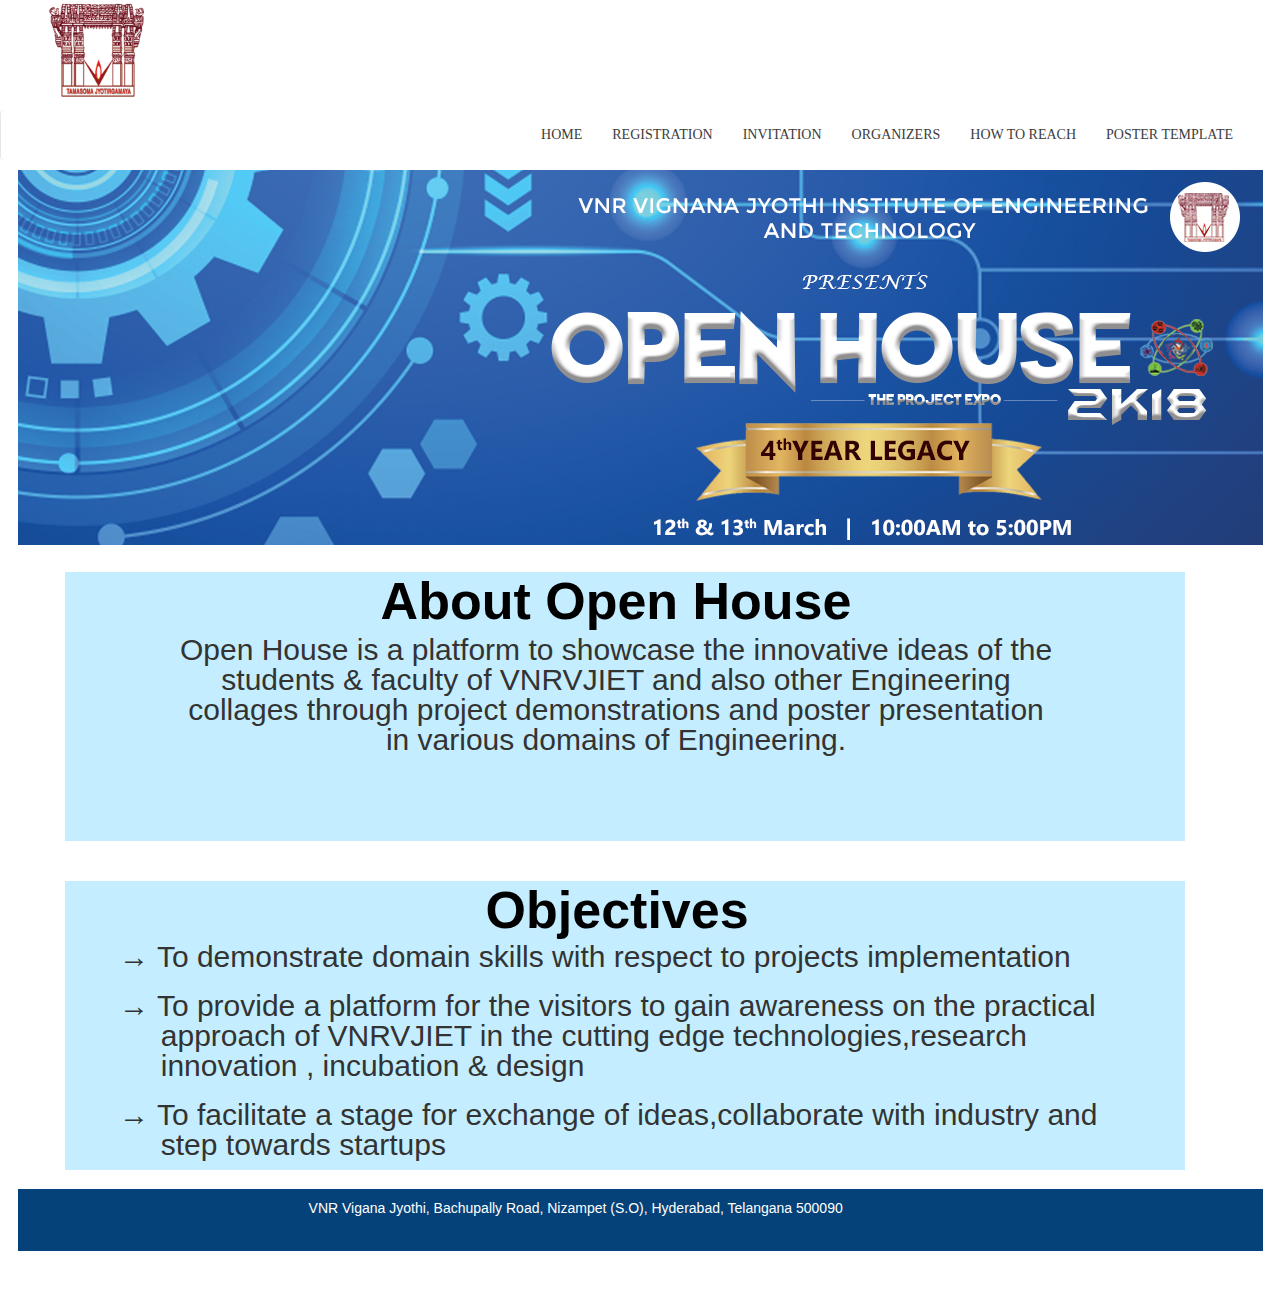
<file: index.html>
<html class="nojs html css_verticalspacer" lang="en-US">
 <head>
<link rel="shortcut icon" type="image/jpg" href="https://yt3.ggpht.com/-v4zGOBbNw4o/AAAAAAAAAAI/AAAAAAAAAAA/J-2mLqN9KRc/s288-mo-c-c0xffffffff-rj-k-no/photo.jpg"/>
  <meta http-equiv="Content-type" content="text/html;charset=UTF-8"/>
  <meta name="generator" content="2017.0.0.363"/>
  <meta name="viewport" content="width=device-width, initial-scale=1.0"/>

<link rel="stylesheet" href="https://maxcdn.bootstrapcdn.com/bootstrap/3.3.7/css/bootstrap.min.css">
  <script src="https://ajax.googleapis.com/ajax/libs/jquery/3.3.1/jquery.min.js"></script>
  <script src="https://maxcdn.bootstrapcdn.com/bootstrap/3.3.7/js/bootstrap.min.js"></script>

<script type="text/javascript">
document.documentElement.className = document.documentElement.className.replace(/\bnojs\b/g, 'js');

if(typeof Muse == "undefined") window.Muse = {}; window.Muse.assets = {"required":["script.js", "style.css"], "outOfDate":[]};
function load_home() {
     document.getElementById("u217-18").innerHTML='<object type="text/html" data="organizers.html" ></object>';
}

</script>


  <title>Open House 2k18</title>
  <!-- CSS -->
  <link rel="stylesheet" type="text/css" href="style.css"/>
  <link rel="stylesheet" type="text/css" href="style.css"/>
  <link rel="stylesheet" type="text/css" href="style.css" id="pagesheet"/>
  <script type="text/javascript">
   var __adobewebfontsappname__ = "muse";
</script>
  <!-- JS includes -->
  <script type="text/javascript">
   document.write('\x3Cscript src="' + (document.location.protocol == 'https:' ? 'https:' : 'http:') + '//webfonts.creativecloud.com/roboto:n4,n7:default.js" type="text/javascript">\x3C/script>');
</script>
   </head>
 <body>	
      <img class="block" id="u860_img" src="VNRVJIETLogo.png"   width="100" height="100" padding ="10"/>
    
<nav class = "navbar  navbar-default" style="margin-top:10px;background-color: white; border-top: 0px;border-bottom: 0px;border-right: 17px solid white;">
<div class ="container-fluid">
<button type="button" class="navbar-toggle" data-toggle="collapse" data-target="#myNavbar">
        <span class="icon-bar"></span>
        <span class="icon-bar"></span>
        <span class="icon-bar"></span>                        
      </button>
<div class="collapse navbar-collapse" id="myNavbar">
      <ul class="nav navbar-nav navbar-right">
        <li><a href="#u217-18" style="font-family:roboto;color:#3C3C3C;">HOME</a></li>
	<li><a href="https://docs.google.com/forms/d/e/1FAIpQLSfziS0uWjTE-EEp5O4VNm7YYk15ieN_k4gGd1C8OknCwq2jxg/viewform" style="font-family:roboto;color:#3C3C3C;">REGISTRATION</a></li>
	<li><a href="Invitation.pdf" target="_blank" style="font-family:roboto;color:#3C3C3C;">INVITATION</a></li>
	<li><a  href="organizers.html" onclick="load_home()" style="font-family:roboto;color:#3C3C3C;">ORGANIZERS</a></li>
	<li><a href="howtoreach.html" target="_blank" style="font-family:roboto;color:#3C3C3C;">HOW TO REACH</a></li>
	<li><a href="https://drive.google.com/file/d/0B8eO_bk8Hn0OamdKSTBiNTJaSnVkcFZ2S3FtN3l4Z2RSVU1V/view" style="font-family:roboto;color:#3C3C3C;" target="_blank">POSTER TEMPLATE</a></li>
	</ul>
</div>
</div>
</nav>


  <div class="clearfix borderbox" id="page">
   <div class="position_content" id="page_position_content">
  <div class="clip_frame grpelem" id="u698">
      <img class="block" id="u698_img" src="image.jpeg" alt="" width="400" height="400" class="img-fluid" alt="Responsive image" style="height:auto;max-width:100%"/>
     </div>
    </div>
    <div class="clearfix colelem" class="row" id="pu753"><!-- group -->
<br/><br/></br>
     <div class="grpelem" id="u753"><!-- simple frame --></div>
     <div class="row" id="u214"><!-- group -->
      <ul>
        <li>
        <div class="clearfix grpelem" id="u217-18">
       <p id="u217-2">About Open House</p>
       <p id="u217-6">&nbsp;</p>
       <p id="u217-8">Open House is a platform to showcase the innovative ideas of the students &amp faculty of VNRVJIET and also other Engineering collages through project demonstrations and poster presentation in various domains of Engineering.</p>

      </div>
     </div>
       </li>

    <div class="row" id="u225"><!-- group -->
      <div class="clearfix grpelem" id="u220-16"><!-- content -->
        <li>
       <p id="u220-2">Objectives</p>
       <p id="u220-3">&nbsp;</p>
        <li id="u220-5">&#8594 To demonstrate domain skills with respect to projects implementation</li>
       <p id="u220-7">&nbsp;</p>

        <li id="u220-9">&#8594 To provide a platform for the visitors to gain awareness on the practical &nbsp;&nbsp;&nbsp;&nbsp;&nbsp;approach of VNRVJIET in the cutting edge technologies,research &nbsp;&nbsp;&nbsp;&nbsp;&nbsp;innovation , incubation &amp design</li>

       <p id="u220-11">&nbsp;</p>

        <li id="u220-13">&#8594 To facilitate a stage for exchange of ideas,collaborate with industry and &nbsp;&nbsp;&nbsp;&nbsp;&nbsp;step towards startups</li>

      </div>
     </div>
    </div>
&nbsp;&nbsp;&nbsp;&nbsp;&nbsp;&nbsp;
    <div class="verticalspacer" data-offset-top="1007" data-content-above-spacer="1007" data-content-below-spacer="59"></div>
    <div class="clearfix colelem" id="pu604"><!-- group -->
     <div class="grpelem" id="u604"><!-- simple frame --></div>
     <div class="clearfix grpelem" id="u146-4"><!-- content -->
      <p> VNR Vigana Jyothi, Bachupally Road, Nizampet (S.O), Hyderabad, Telangana 500090</p>
     </div>
    </div>
   </div>
  </div>
  <!-- Other scripts -->
  <script type="text/javascript">

window.Muse.assets.check=function(d){if(!window.Muse.assets.checked){window.Muse.assets.checked=!0;var b={},c=function(a,b){if(window.getComputedStyle){var c=window.getComputedStyle(a,null);return c&&c.getPropertyValue(b)||c&&c[b]||""}if(document.documentElement.currentStyle)return(c=a.currentStyle)&&c[b]||a.style&&a.style[b]||"";return""},a=function(a){if(a.match(/^rgb/))return a=a.replace(/\s+/g,"").match(/([\d\,]+)/gi)[0].split(","),(parseInt(a[0])<<16)+(parseInt(a[1])<<8)+parseInt(a[2]);if(a.match(/^\#/))return parseInt(a.substr(1),
16);return 0},g=function(g){for(var f=document.getElementsByTagName("link"),h=0;h<f.length;h++)if("text/css"==f[h].type){var i=(f[h].href||"").match(/\/?css\/([\w\-]+\.css)\?crc=(\d+)/);if(!i||!i[1]||!i[2])break;b[i[1]]=i[2]}f=document.createElement("div");f.className="version";f.style.cssText="display:none; width:1px; height:1px;";document.getElementsByTagName("body")[0].appendChild(f);for(h=0;h<Muse.assets.required.length;){var i=Muse.assets.required[h],l=i.match(/([\w\-\.]+)\.(\w+)$/),k=l&&l[1]?
l[1]:null,l=l&&l[2]?l[2]:null;switch(l.toLowerCase()){case "css":k=k.replace(/\W/gi,"_").replace(/^([^a-z])/gi,"_$1");f.className+=" "+k;k=a(c(f,"color"));l=a(c(f,"backgroundColor"));k!=0||l!=0?(Muse.assets.required.splice(h,1),"undefined"!=typeof b[i]&&(k!=b[i]>>>24||l!=(b[i]&16777215))&&Muse.assets.outOfDate.push(i)):h++;f.className="version";break;case "js":h++;break;default:throw Error("Unsupported file type: "+l);}}d?d().jquery!="1.8.3"&&Muse.assets.outOfDate.push("jquery-1.8.3.min.js"):Muse.assets.required.push("jquery-1.8.3.min.js");
f.parentNode.removeChild(f);if(Muse.assets.outOfDate.length||Muse.assets.required.length)f="Some files on the server may be missing or incorrect. Clear browser cache and try again. If the problem persists please contact website author.",g&&Muse.assets.outOfDate.length&&(f+="\nOut of date: "+Muse.assets.outOfDate.join(",")),g&&Muse.assets.required.length&&(f+="\nMissing: "+Muse.assets.required.join(",")),alert(f)};location&&location.search&&location.search.match&&location.search.match(/muse_debug/gi)?setTimeout(function(){g(!0)},5E3):g()}};
var muse_init=function(){require.config({baseUrl:""});require(["jquery","museutils","whatinput","jquery.watch"],function(d){var $ = d;$(document).ready(function(){try{
window.Muse.assets.check($);/* body */
Muse.Utils.transformMarkupToFixBrowserProblemsPreInit();/* body */
Muse.Utils.prepHyperlinks(true);/* body */
Muse.Utils.fullPage('#page');/* 100% height page */
Muse.Utils.showWidgetsWhenReady();/* body */
Muse.Utils.transformMarkupToFixBrowserProblems();/* body */
}catch(b){if(b&&"function"==typeof b.notify?b.notify():Muse.Assert.fail("Error calling selector function: "+b),false)throw b;}})})};

</script>
  <!-- RequireJS script -->
  <script src="script.js" type="text/javascript" async data-main="	script.js" onload="if (requirejs) requirejs.onError = function(requireType, requireModule) { if (requireType && requireType.toString && requireType.toString().indexOf && 0 <= requireType.toString().indexOf('#scripterror')) window.Muse.assets.check(); }" onerror="window.Muse.assets.check();"></script>
   </body>
</html>
</file>
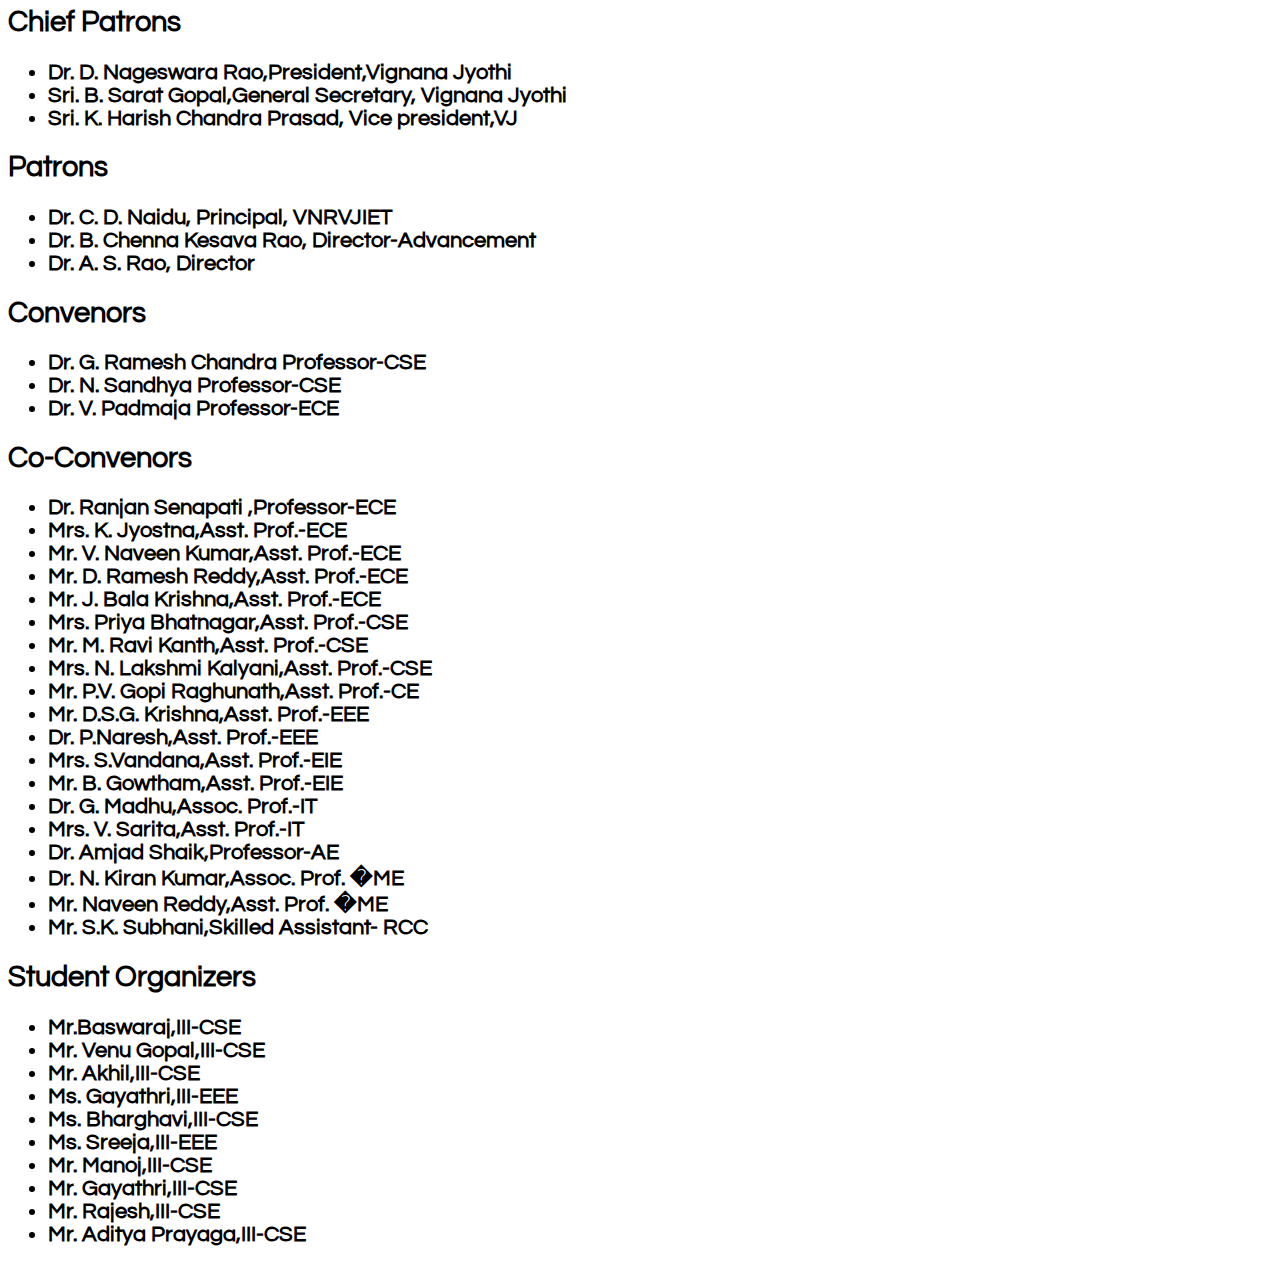
<file: organizers.html>
<html>

<head>
<title>Organizers</title>
<link href='https://fonts.googleapis.com/css?family=Questrial' rel='stylesheet'>
<style>
body {
    font-family: 'Questrial';font-size: 19px;
}
</style>
</head>
<body>
<h2>Chief Patrons</h2>
<h3><ul><li>Dr. D. Nageswara Rao,President,Vignana Jyothi</li>
<li>Sri. B. Sarat Gopal,General Secretary, Vignana Jyothi</li>
<li>Sri. K. Harish Chandra Prasad, Vice president,VJ</li></ul>
</h3>

<h2>Patrons</h2>
<h3><ul><li>Dr. C. D. Naidu, Principal, VNRVJIET</li>
<li>Dr. B. Chenna Kesava Rao, Director-Advancement</li>
<li>Dr. A. S. Rao, Director</li></ul>
</h3>
<h2 >Convenors</h2>
<h3><ul><li>Dr. G. Ramesh Chandra        Professor-CSE</li>
<li>Dr. N. Sandhya                      Professor-CSE</li>
<li>Dr. V. Padmaja                      Professor-ECE</li></ul></h2>
  
<h2>Co-Convenors</h2>

<h3><ul><li>Dr. Ranjan Senapati ,Professor-ECE</li>
<li>Mrs. K. Jyostna,Asst. Prof.-ECE</li>
<li>Mr. V. Naveen Kumar,Asst. Prof.-ECE</li>
<li>Mr. D. Ramesh Reddy,Asst. Prof.-ECE</li>
<li>Mr. J. Bala Krishna,Asst. Prof.-ECE</li>
<li>Mrs. Priya Bhatnagar,Asst. Prof.-CSE</li>
<li>Mr. M. Ravi Kanth,Asst. Prof.-CSE</li>
<li>Mrs. N. Lakshmi Kalyani,Asst. Prof.-CSE</li>
<li>Mr. P.V. Gopi Raghunath,Asst. Prof.-CE</li>
<li>Mr. D.S.G. Krishna,Asst. Prof.-EEE</li>
<li>Dr. P.Naresh,Asst. Prof.-EEE</li>
<li>Mrs. S.Vandana,Asst. Prof.-EIE</li>
<li>Mr. B. Gowtham,Asst. Prof.-EIE</li>
<li>Dr. G. Madhu,Assoc. Prof.-IT</li>
<li>Mrs. V. Sarita,Asst. Prof.-IT</li>
<li>Dr. Amjad Shaik,Professor-AE</li>
<li>Dr. N. Kiran Kumar,Assoc. Prof. �ME</li>
<li>Mr. Naveen Reddy,Asst. Prof. �ME</li>
<li>Mr. S.K. Subhani,Skilled Assistant- RCC</li></ul>
</h3>


<h2>Student Organizers</h2>
<h3><ul>
<li>Mr.Baswaraj,III-CSE</li>
<li>Mr. Venu Gopal,III-CSE</li>
<li>Mr. Akhil,III-CSE</li>
<li>Ms. Gayathri,III-EEE</li>
<li>Ms. Bharghavi,III-CSE</li>
<li>Ms. Sreeja,III-EEE</li>
<li>Mr. Manoj,III-CSE</li>
<li>Mr. Gayathri,III-CSE</li>
<li>Mr. Rajesh,III-CSE</li>
<li>Mr. Aditya Prayaga,III-CSE</li>
</h3>

</body>
</html>
</file>
<file: style.css>
html{min-height:100%;min-width:100%;-ms-text-size-adjust:none;}body,div,dl,dt,dd,ul,ol,li,nav,h1,h2,h3,h4,h5,h6,pre,code,form,fieldset,legend,input,button,textarea,p,blockquote,th,td,a{margin:0px;padding:0px;border-width:0px;border-style:solid;border-color:transparent;-webkit-transform-origin:left top;-ms-transform-origin:left top;-o-transform-origin:left top;transform-origin:left top;background-repeat:no-repeat;}button.submit-btn{-moz-box-sizing:content-box;-webkit-box-sizing:content-box;box-sizing:content-box;}.transition{-webkit-transition-property:background-image,background-position,background-color,border-color,border-radius,color,font-size,font-style,font-weight,letter-spacing,line-height,text-align,box-shadow,text-shadow,opacity;transition-property:background-image,background-position,background-color,border-color,border-radius,color,font-size,font-style,font-weight,letter-spacing,line-height,text-align,box-shadow,text-shadow,opacity;}.transition *{-webkit-transition:inherit;transition:inherit;}table{border-collapse:collapse;border-spacing:0px;}fieldset,img{border:0px;border-style:solid;-webkit-transform-origin:left top;-ms-transform-origin:left top;-o-transform-origin:left top;transform-origin:left top;}address,caption,cite,code,dfn,em,strong,th,var,optgroup{font-style:inherit;font-weight:inherit;}del,ins{text-decoration:none;}li{list-style:none;}caption,th{text-align:left;}h1,h2,h3,h4,h5,h6{font-size:100%;font-weight:inherit;}input,button,textarea,select,optgroup,option{font-family:inherit;font-size:inherit;font-style:inherit;font-weight:inherit;}.form-grp input,.form-grp textarea{-webkit-appearance:none;-webkit-border-radius:0;}body{font-family:Arial, Helvetica Neue, Helvetica, sans-serif;text-align:left;font-size:14px;line-height:17px;word-wrap:break-word;text-rendering:optimizeLegibility;-moz-font-feature-settings:'liga';-ms-font-feature-settings:'liga';-webkit-font-feature-settings:'liga';font-feature-settings:'liga';}a:link{color:#7F7F7F;text-decoration:inherit;}a:visited{color:#800080;text-decoration:underline;}a:hover{color:#0000FF;text-decoration:underline;}a:active{color:#EE0000;text-decoration:underline;}a.nontext{color:black;text-decoration:none;font-style:normal;font-weight:normal;}.normal_text{color:#000000;direction:ltr;font-family:Arial, Helvetica Neue, Helvetica, sans-serif;font-size:14px;font-style:normal;font-weight:normal;letter-spacing:0px;line-height:17px;text-align:left;text-decoration:none;text-indent:0px;text-transform:none;vertical-align:0px;padding:0px;}.list0 li:before{position:absolute;right:100%;letter-spacing:0px;text-decoration:none;font-weight:normal;font-style:normal;}.rtl-list li:before{right:auto;left:100%;}.nls-None > li:before,.nls-None .list3 > li:before,.nls-None .list6 > li:before{margin-right:6px;content:'â€¢';}.nls-None .list1 > li:before,.nls-None .list4 > li:before,.nls-None .list7 > li:before{margin-right:6px;content:'â—‹';}.nls-None,.nls-None .list1,.nls-None .list2,.nls-None .list3,.nls-None .list4,.nls-None .list5,.nls-None .list6,.nls-None .list7,.nls-None .list8{padding-left:34px;}.nls-None.rtl-list,.nls-None .list1.rtl-list,.nls-None .list2.rtl-list,.nls-None .list3.rtl-list,.nls-None .list4.rtl-list,.nls-None .list5.rtl-list,.nls-None .list6.rtl-list,.nls-None .list7.rtl-list,.nls-None .list8.rtl-list{padding-left:0px;padding-right:34px;}.nls-None .list2 > li:before,.nls-None .list5 > li:before,.nls-None .list8 > li:before{margin-right:6px;content:'-';}.nls-None.rtl-list > li:before,.nls-None .list1.rtl-list > li:before,.nls-None .list2.rtl-list > li:before,.nls-None .list3.rtl-list > li:before,.nls-None .list4.rtl-list > li:before,.nls-None .list5.rtl-list > li:before,.nls-None .list6.rtl-list > li:before,.nls-None .list7.rtl-list > li:before,.nls-None .list8.rtl-list > li:before{margin-right:0px;margin-left:6px;}.TabbedPanelsTab{white-space:nowrap;}.MenuBar .MenuBarView,.MenuBar .SubMenuView{display:block;list-style:none;}.MenuBar .SubMenu{display:none;position:absolute;}.NoWrap{white-space:nowrap;word-wrap:normal;}.rootelem{margin-left:auto;margin-right:auto;}.colelem{display:inline;float:left;clear:both;}.clearfix:after{content:"\0020";visibility:hidden;display:block;height:0px;clear:both;}*:first-child+html .clearfix{zoom:1;}.clip_frame{overflow:hidden;}.popup_anchor{position:relative;width:0px;height:0px;}.popup_element{z-index:100000;}.svg{display:block;vertical-align:top;}span.wrap{content:'';clear:left;display:block;}span.actAsInlineDiv{display:inline-block;}.position_content,.excludeFromNormalFlow{float:left;}.preload_images{position:absolute;overflow:hidden;left:-9999px;top:-9999px;height:1px;width:1px;}.preload{height:1px;width:1px;}.animateStates{-webkit-transition:0.3s ease-in-out;-moz-transition:0.3s ease-in-out;-o-transition:0.3s ease-in-out;transition:0.3s ease-in-out;}[data-whatinput="mouse"] *:focus,[data-whatinput="touch"] *:focus,input:focus,textarea:focus{outline:none;}textarea{resize:none;overflow:auto;}.fld-prompt{pointer-events:none;}.wrapped-input{position:absolute;top:0px;left:0px;background:transparent;border:none;}.submit-btn{z-index:50000;cursor:pointer;}.anchor_item{width:22px;height:18px;}
.MenuBar .SubMenuVisible,.MenuBarVertical .SubMenuVisible,.MenuBar .SubMenu .SubMenuVisible,.popup_element.Active,span.actAsPara,.actAsDiv,a.nonblock.nontext,img.block{display:block;}.widget_invisible,.js .invi,.js .mse_pre_init{visibility:hidden;}.ose_ei{visibility:hidden;z-index:0;}.no_vert_scroll{overflow-y:hidden;}.always_vert_scroll{overflow-y:scroll;}.always_horz_scroll{overflow-x:scroll;}.fullscreen{overflow:hidden;left:0px;top:0px;position:fixed;height:100%;width:100%;-moz-box-sizing:border-box;-webkit-box-sizing:border-box;-ms-box-sizing:border-box;box-sizing:border-box;}.fullwidth{position:absolute;}.borderbox{-moz-box-sizing:border-box;-webkit-box-sizing:border-box;-ms-box-sizing:border-box;box-sizing:border-box;}.scroll_wrapper{position:absolute;overflow:auto;left:0px;right:0px;top:0px;bottom:0px;padding-top:0px;padding-bottom:0px;margin-top:0px;margin-bottom:0px;}.browser_width > *{position:absolute;left:0px;right:0px;}.grpelem,.accordion_wrapper{display:inline;float:left;}.fld-checkbox input[type=checkbox],.fld-radiobutton input[type=radio]{position:absolute;overflow:hidden;clip:rect(0px, 0px, 0px, 0px);height:1px;width:1px;margin:-1px;padding:0px;border:0px;}.fld-checkbox input[type=checkbox] + label,.fld-radiobutton input[type=radio] + label{display:inline-block;background-repeat:no-repeat;cursor:pointer;float:left;width:100%;height:100%;}.pointer_cursor,.fld-recaptcha-mode,.fld-recaptcha-refresh,.fld-recaptcha-help{cursor:pointer;}p,h1,h2,h3,h4,h5,h6,ol,ul,span.actAsPara{max-height:1000000px;}.superscript{vertical-align:super;font-size:66%;line-height:0px;}.subscript{vertical-align:sub;font-size:66%;line-height:0px;}.horizontalSlideShow{-ms-touch-action:pan-y;touch-action:pan-y;}.verticalSlideShow{-ms-touch-action:pan-x;touch-action:pan-x;}.colelem100,.verticalspacer{clear:both;}.list0 li,.MenuBar .MenuItemContainer,.SlideShowContentPanel .fullscreen img,.css_verticalspacer .verticalspacer{position:relative;}.popup_element.Inactive,.js .disn,.js .an_invi,.hidden,.breakpoint{display:none;}#muse_css_mq{position:absolute;display:none;background-color:#FFFFFE;}.fluid_height_spacer{width:0.01px;}.muse_check_css{display:none;position:fixed;}@media screen and (-webkit-min-device-pixel-ratio:0){body{text-rendering:auto;}}

#u114-4{background-color:transparent;letter-spacing:1px;color:#3C3C3C;font-size:14px;text-align:center;font-family:roboto, sans-serif;font-weight:400;}
/*#u115-4{background-color:transparent;letter-spacing:1px;color:#3C3C3C;font-size:14px;text-align:center;font-family:roboto, sans-serif;font-weight:400;}*/
#u124-4{background-color:transparent;letter-spacing:1px;color:#3C3C3C;font-size:14px;text-align:center;font-family:roboto, sans-serif;font-weight:400;}
#u892-4{background-color:transparent;letter-spacing:1px;color:#3C3C3C;font-size:14px;text-align:center;font-family:roboto, sans-serif;font-weight:400;}
#u129-4{background-color:transparent;letter-spacing:1px;color:#3C3C3C;font-size:14px;text-align:center;font-family:roboto, sans-serif;font-weight:400;}
#u134-4,#u134-10{background-color:transparent;letter-spacing:1px;color:#3C3C3C;font-size:14px;text-align:center;font-family:roboto, sans-serif;font-weight:400;}
#u114-4:hover p,
#u124-4:hover p,
#u134-10:hover p,
#u892-4:hover p,
#u129-4:hover p,
#u115-4:hover p,
#u134-4:hover p{color:#0071BC;visibility:inherit;}
#u860{background-color:transparent;}
#u875-4,#u883-4,#u895-4,#u886-4{background-color:transparent;color:#7F7F7F;}
#u604{background-color:#054279;}
#u146-4{background-color:transparent;color:#FFFFFF;}

.version.index{color:#000000;background-color:#523244;}
#page{z-index:1;min-height:1007px;background-image:none;border-width:0px;border-color:#000000;background-color:transparent;width:100%;max-width:1245px;margin-left:auto;margin-right:auto;}
#page_position_content{margin-top:-10px;margin-bottom:-64px;width:100%;}
#pu114-4{z-index:3;width:100%;}
#u114-4{z-index:3;min-height:16px;position:relative;margin-right:-10000px;margin-top:110px;width:11.25%;left:35.97%;}
/*#u114-4:hover{padding-top:0px;padding-bottom:0px;min-height:23px;width:7.56%;margin:110px -10000px 0px 0%;}*/
#u124-4{z-index:7;min-height:23px;position:relative;margin-right:-10000px;margin-top:110px;width:10%;left:46.42%;}
/*#u124-4:hover{padding-top:0px;padding-bottom:0px;min-height:23px;width:7.56%;margin:110px -10000px 0px 0%;}*/
#u892-4{z-index:11;min-height:16px;position:relative;margin-right:-10000px;margin-top:110px;width:7.56%;left:60.28%;}
#u892-4:hover{padding-top:0px;padding-bottom:0px;min-height:23px;width:7.56%;margin:110px -10000px 0px 0%;}
#u129-4{z-index:15;min-height:23px;position:relative;margin-right:-10000px;margin-top:110px;width:13.42%;left:69.03%;}
/*#u129-4:hover{padding-top:0px;padding-bottom:0px;min-height:16px;width:11.25%;margin:110px -10000px 0px 0%;}*/
#u134-4{z-index:0;min-height:35px;position:relative;margin-right:-10000px;margin-top:100px;width:6.95%;left:91.25%;}	
#u134-10{z-index:19;min-height:35px;position:relative;margin-right:-10000px;margin-top:100px;width:6.95%;left:81.25%;}
#u134-4:hover{padding-top:0px;padding-bottom:1px;min-height:35px;width:6.95%;margin:100px -10000px 0px 0%;}
#u134-10:hover{padding-top:0px;padding-bottom:1px;min-height:35px;width:6.95%;margin:100px -10000px 0px 0%;}

#u860{z-index:27;position:relative;margin-right:-10000px;width:17%;left:0%;float:left;
margin:auto;
display:inline-block;}
#u875-4{z-index:29;min-height:15px;position:relative;margin-right:-10000px;margin-top:111px;width:0.49%;left:45.54%;}
#u890-99{z-index:32;min-height:15px;position:relative;margin-right:-10000px;margin-top:111px;width:0.49%;left:90.54%;color:#3C3C3C}

#u883-4{z-index:33;min-height:15px;position:relative;margin-right:-10000px;margin-top:111px;width:0.49%;left:80.31%;}
#u895-4{z-index:37;min-height:15px;position:relative;margin-right:-10000px;margin-top:113px;width:0.49%;left:59.39%;}
#u886-4{z-index:41;min-height:15px;position:relative;margin-right:-10000px;margin-top:111px;width:0.49%;left:70.61%;}
#u698{z-index:110;background-color:transparent;position:relative;width:100%;}
#pu753{z-index:45;width:100%;}
#u753{z-index:45;width:1245px;height600px;background-color:#F5F5F5;position:relative;margin-right:-10000px;}
#u214{z-index:46;background-color:#c4eeff;padding-bottom:41px;position:relative;margin-right:-10000px;margin-top:40px;width:90%;left:5%;right:5%}

#u217-18{z-index:49;min-height:214px;background-color:transparent;text-align:center;font-family:roboto, sans-serif;position:relative;margin-right:-10000px;margin-top:14px;width:79.04%;left:9.68%;right:100%}

#u217-2{font-size:52px;line-height:31px;color:#000000;font-weight:700;}#u217-5{font-size:24px;line-height:31px;color:#F15A24;font-weight:700;}#u217-3{color:#000000;}#u217-6{line-height:18px;font-weight:400;}
#u217-8,#u217-10,#u217-12,#u217-14,#u217-16{font-size:30px;line-height:30px;font-weight:400;}
#u225{z-index:47;background-color:#c4eeff;padding-bottom:10px;position:relative;margin-right:-10000px;margin-top:40px;width:90%;left:5%;right:5%}
#u220-16{z-index:67;min-height:245px;background-color:transparent;font-family:roboto, sans-serif;position:relative;margin-right:-10000px;margin-top:14px;width:88.89%;left:4.85%;}
#u220-2{font-size:52px;text-align:center;line-height:30px;color:#000000;font-weight:700;}#u220-7,#u220-11{font-size:16px;text-align:center;line-height:19px;font-weight:400;}#u220-5,#u220-9,#u220-13{font-size:30px;text-align:left;line-height:30px;font-weight:400;}
#u232{z-index:48;background-color:#c4eeff;padding-bottom:35px;position:relative;margin-right:-10000px;margin-top:40px;width:20.89%;left:67.47%;}#u229-17{z-index:83;min-height:220px;background-color:transparent;font-family:roboto, sans-serif;position:relative;margin-right:-10000px;margin-top:14px;width:88.85%;left:5.77%;}#u229-3{font-size:18px;text-align:center;font-weight:700;line-height:0px;}#u229{font-size:24px;color:#000000;line-height:29px;}#u229-2{line-height:22px;}#u220-3,#u229-4{text-align:center;font-weight:400;}#u220-6 > li:before,#u220-10 > li:before,#u220-14 > li:before,#u229-15 > li:before{content:'â€¢';}#u229-6,#u229-8,#u229-10,#u229-12,#u229-14{font-size:16px;text-align:left;line-height:24px;font-weight:400;}#u515-10{z-index:100;min-height:39px;background-color:transparent;font-size:24px;line-height:29px;color:#000000;position:relative;margin-right:-10000px;margin-top:374px;width:53.5%;left:27.39%;}#u515-4{color:#7F7F7F;}.css_verticalspacer .verticalspacer{height:calc(100vh - 1066px);}#pu604{z-index:2;margin-top:2px;width:100%;}#u604{z-index:2;width:1245px;height:62px;position:relative;margin-right:-10000px;}#u146-4{z-index:23;min-height:28px;position:relative;margin-right:-10000px;margin-top:11px;width:51.49%;left:23.38%;}#muse_css_mq,.html{background-color:#FFFFFF;}body{position:relative;min-width:320px;padding-bottom:59px;}
#u698_img{width:100%;}
#u860_img{width:200px;height:100px;}
</file>
